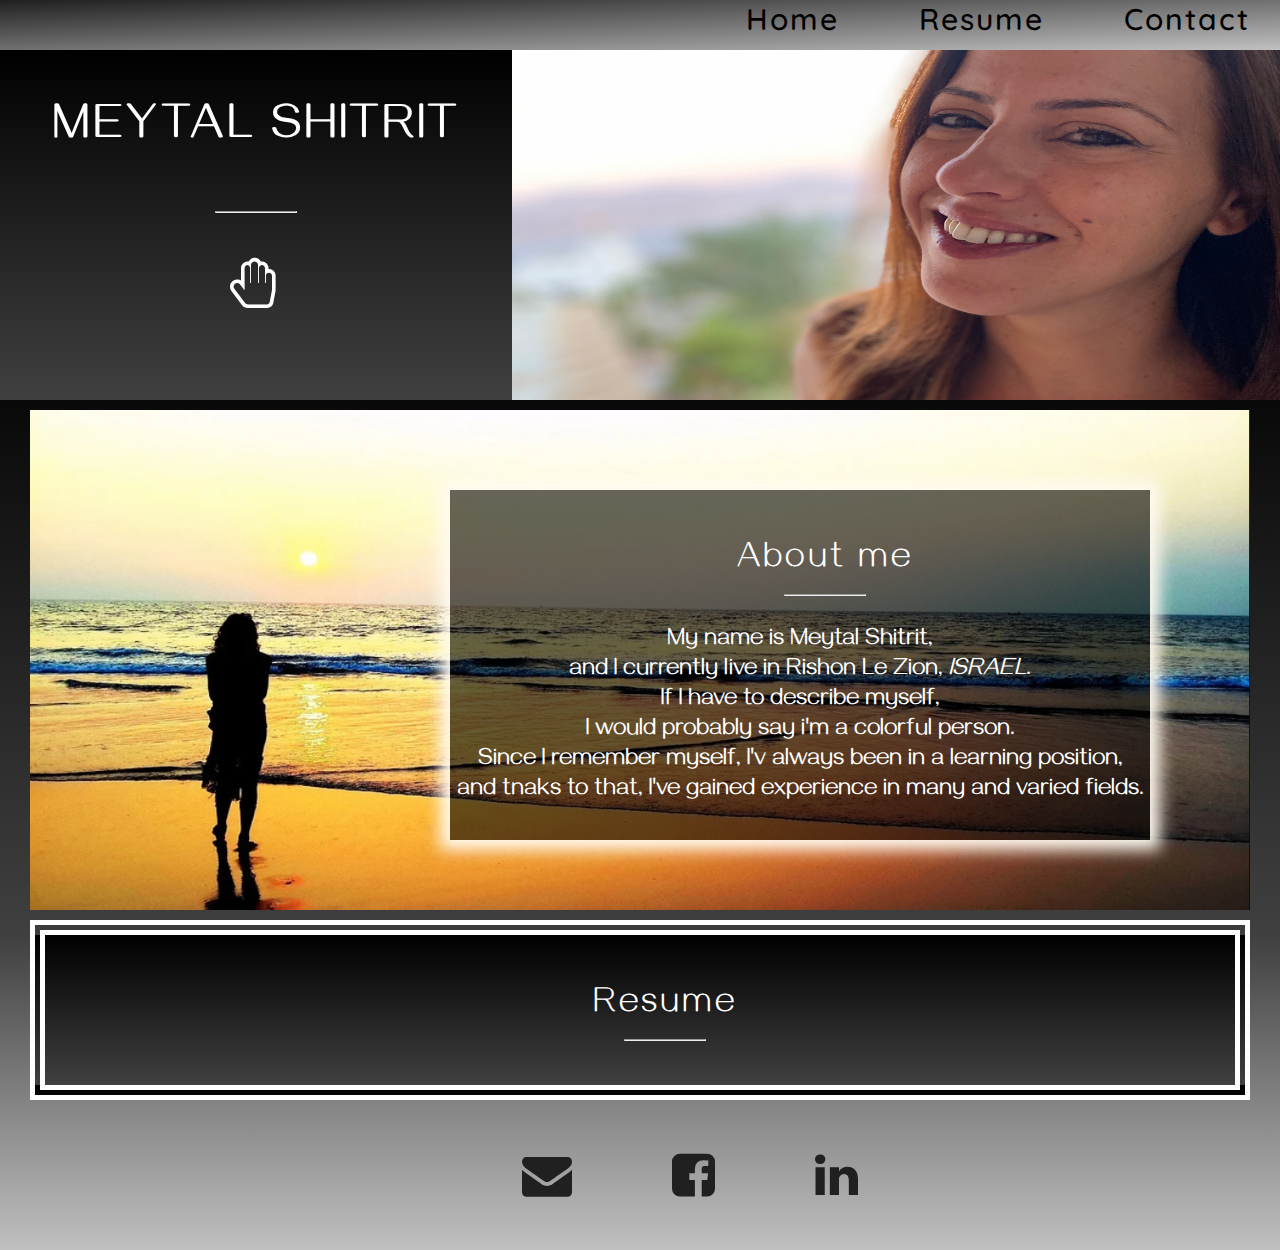
<file: index.html>
<html>
<head>

<link rel="stylesheet"  href="styletest.css">
<link href="https://fonts.googleapis.com/css2?family=Source+Sans+Pro:wght@200;300&display=swap" rel="stylesheet">
<link href="https://fonts.googleapis.com/css2?family=Quicksand&family=Source+Sans+Pro:wght@200;300&display=swap" rel="stylesheet">
<link href="https://fonts.googleapis.com/css2?family=Gayathri&family=Quicksand&family=Source+Sans+Pro:wght@200;300&display=swap" rel="stylesheet">
<link rel="stylesheet" href="https://cdnjs.cloudflare.com/ajax/libs/font-awesome/4.7.0/css/font-awesome.min.css">

<title> M.S.PROFILE</title>


</head>

<body>
<header>
<nav>
	<ul>
		<li><a href="#"> Home </a></li>
		<li><a href="resume.html" > Resume </a></li>
		<li><a href="#contact"> Contact </a></li>
	</ul>
</nav>
</header>

<div class="container1">
	<div class="boxname">
		<p>MEYTAL SHITRIT
		<hr  class="hr">
		<i class="fa fa-hand-paper-o myi"></i>
		<p>
	</div>
	<div class="pimg">
		<!--<img src="test img/pimg.jpg">-->
	</div>
</div>
<div class="aboutmebox">
	<div class="transferbox">
		<h2 class="myh2">About me <hr  class="hr"></h2>
		<p class="aboutext">My name is Meytal Shitrit,<br>
							and I currently live in Rishon Le Zion, <i>ISRAEL</i>.<br>
							If I have to describe myself,<br>
							I would probably say i'm a colorful person.<br>
							Since I remember myself, I'v always been in a learning position,<br>
							and tnaks to that, I've gained experience in many and varied fields.</p> 
	</div>

</div>

<a  href="resume.html" class="resumelinkbox">
<div class="resumebox">
<h2 class="myh2"> Resume <hr  class="hr"></h2>
</div>
</a>

<div class="contactbox"><a name="contact">
	<div class="contactitem">
		<a href="mailto:meytalshitrit@gmail.com" target="_blank"><i class="fa far fa-envelope"></i></a>
	</div>
	<div class="contactitem">
	<a href="https://www.facebook.com/meytal.sh.31" target="_blank"><i class="fa fab fa-facebook-square"></i></a>
	</div>
	<div class="contactitem">
	<a href="https://www.linkedin.com/in/meytal-shitrit/" target="_blank"><i class="fa fab fa-linkedin"></i></a>
	</div>
	</a>
</div>
</div>

</body>











</html>
</file>
<file: styletest.css>
html,body{background-image: linear-gradient(black,black,#202020, #404040,	#C0C0C0);
	font-family: 'Source Sans Pro', sans-serif;
	margin:0;
	
}
header{background-image: linear-gradient(to bottom right, #202020,#C0C0C0);
height:50px;
}
header::after{
	content:'';
	display:table;
	clear:both;	
}

nav{text-align:right;
margin-right:30px;
 letter-spacing: 2px;
 }

nav ul{
	list-style:none;
	
	
}
nav li{
	display:inline;
	margin-left:70px;
	padding-top:6px;
		
}

nav a{color:black;
text-decoration:none;
font-family: 'Quicksand', sans-serif;
font-size:30px;
font-weight:550;

}
nav a:hover{
	color:white;	
}

.container1{width:100%;
	height:350px;
	background-color:black;
	display:flex;
margin:0;

	
}

.boxname{
	flex:30%;
	font-family: 'Gayathri', sans-serif;
	text-align:center;
	font-size:50px;
	letter-spacing:3px;
	color:white;
	 background-image: linear-gradient(black, #404040);
	 justify-content: space-between;
}
.pimg{flex:50%;
padding:0;
margin:0;
background-image: url("test img/pimg.jpg");	
background-size: 100% 100%;
background-repeat: no-repeat;
justify-content: space-between;
}

.hr{width:80px;
   font-weight:400;
   margin-top:10px;
}


.myi{font-size:36px;
    color:white;
    font-weight:400;
    margin-top:20px;
 }
 
.aboutmebox{
	height:500px;
	margin-top:10px;
	margin-left:30px;
    margin-right:30px;
	background-repeat: no-repeat;
    background-size: 100% 100%;
	background-image: url("test img/sunaet1.png"); 
    display:flex;
	justify-content: flex-end;	
    
	
}

.myh2{font-size:36px;
	text-align:center;
	margin-top:50px;
	margin-left:50px;
	font-family: 'Gayathri', sans-serif;
	font-weight:250;
	letter-spacing:3px;
}
.transferbox{ height:350px;
   width:700px;
   margin-top:80px;
   margin-right:100px;
    background: rgba(0, 0, 0, 0.6); 
   color:white;
   box-shadow: 0 0 15px 10px #FFFAF0;
   
  
  }
  .aboutext{font-size:24px;
  color:white;
  text-align:center;
  font-family: 'Gayathri', sans-serif;
  }

  .transtext{color:black;
  font-family: 'Gayathri', sans-serif;
  font-weight:250;
  margin-top:50px;
	margin-left:50px;
  
  }
  .resumebox{height:150px;
	margin-top:10px;
	margin-left:30px;
 margin-right:30px;
	  border: 15px double white;
    color:	white;
	display:flex;
	justify-content:center ;
	 background-image: linear-gradient(black, #404040);
	}
.resumelinkbox{text-decoration:none;}

.resumebox :hover{
	  -ms-transform: scale(2); 
  -webkit-transform: scale(2); 
  transform: scale(2); 
 }
.contactbox{height:100px;
			margin-top:10px;
			margin-left:30px;
			margin-right:30px;
			display:flex;
			justify-content:center;
			margin-top:50px;
			  
			}

.contactitem{font-size:50px;
padding-left:100px;
}
.contactitem a{color:#202020;}

.contactitem a:hover {font-size:60px;
			transition:0.3s ease;}
</file>
